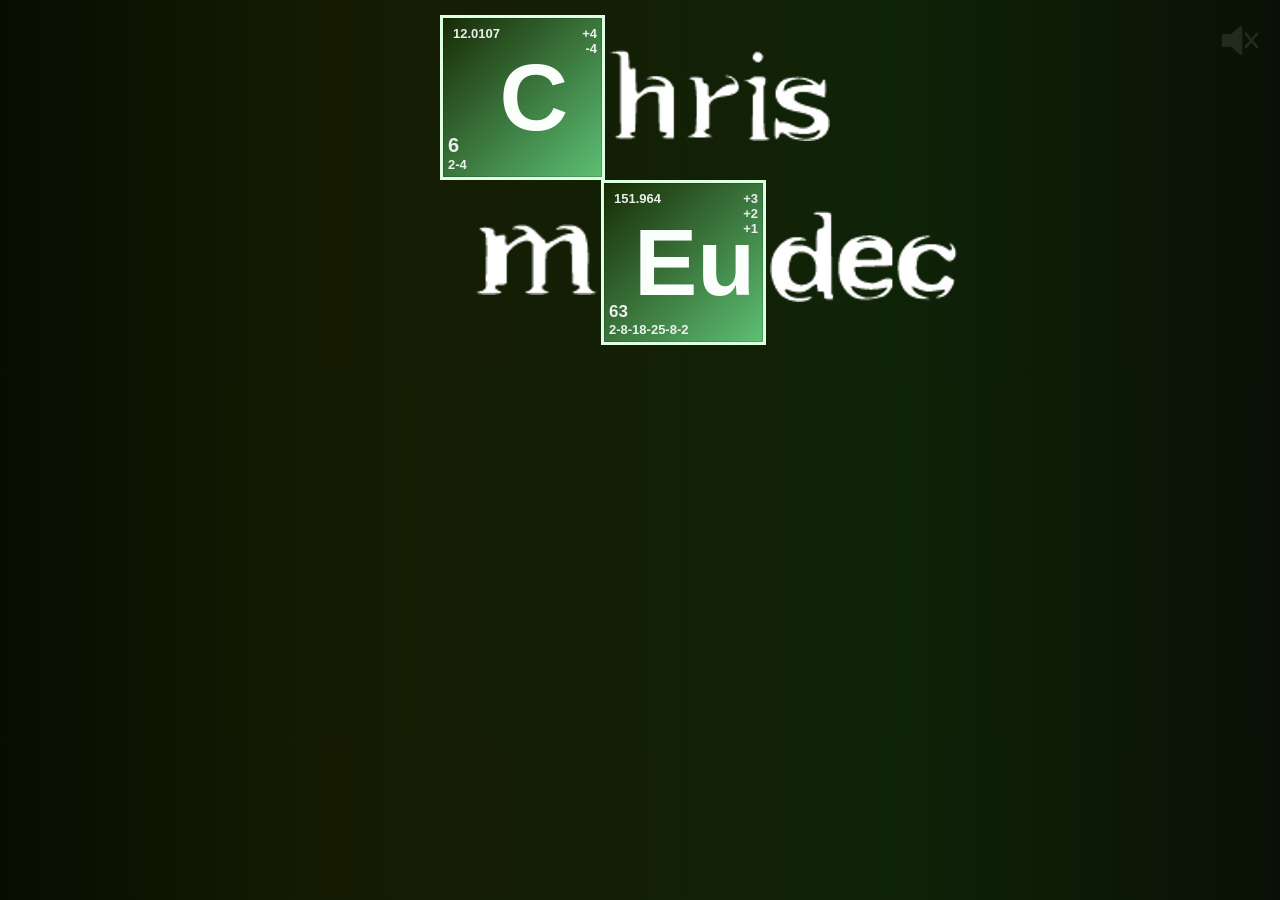
<file: breakingbad/index.html>
<!DOCTYPE html>
<html>

<head>

  <meta charset="UTF-8">

  <title>Breaking Bad - CodePen</title>

  <!--
Copyright (c) 2013 by Tim Pietrusky (http://codepen.io/TimPietrusky/pen/Bsegb)

Permission is hereby granted, free of charge, to any person obtaining a copy of this software and associated documentation files (the "Software"), to deal in the Software without restriction, including without limitation the rights to use, copy, modify, merge, publish, distribute, sublicense, and/or sell copies of the Software, and to permit persons to whom the Software is furnished to do so, subject to the following conditions:

The above copyright notice and this permission notice shall be included in all copies or substantial portions of the Software.

THE SOFTWARE IS PROVIDED "AS IS", WITHOUT WARRANTY OF ANY KIND, EXPRESS OR IMPLIED, INCLUDING BUT NOT LIMITED TO THE WARRANTIES OF MERCHANTABILITY, FITNESS FOR A PARTICULAR PURPOSE AND NONINFRINGEMENT. IN NO EVENT SHALL THE AUTHORS OR COPYRIGHT HOLDERS BE LIABLE FOR ANY CLAIM, DAMAGES OR OTHER LIABILITY, WHETHER IN AN ACTION OF CONTRACT, TORT OR OTHERWISE, ARISING FROM, OUT OF OR IN CONNECTION WITH THE SOFTWARE OR THE USE OR OTHER DEALINGS IN THE SOFTWARE.
-->

	  <link rel="stylesheet" href="css/bbstyle.css" media="screen" type="text/css" />

  <script src="js/bbprefixfree.min.js"></script>

</head>

<body>

  <!--
  Breaking Bad

  A tribute to the best fucking series in the world. 

  Just some CSS and SVG. I created the SVG from the original Logo with
  Photoshop (path) and Illustrator (SVG).

  The original Logo is © by American Movie Classics Company LLC.

  2012 by Tim Pietrusky
  timpietrusky.com
-->

<section id="breakingbad">
  <span class="chemical-element">
    &nbsp;C
    <div class="desc" role="top-left">12.0107</div>
    <div class="desc" role="top-right">
      +4
	  -4
    </div>
    <div class="desc big" role="bottom-left-1">6</div>
    <div class="desc" role="bottom-left-2">2-4</div>
  </span>

  <span class="title-1">
<svg 
     version="1.1" 
     xmlns="http://www.w3.org/2000/svg" 
     xmlns:xlink="http://www.w3.org/1999/xlink" 
     width="221px" height="91px" 
     viewBox="0 0 221 91" preserveAspectRatio="none"> 
   <g> 
<image width="221" height="91" xlink:href="data:image/png;base64, 
iVBORw0KGgoAAAANSUhEUgAAAN0AAABbCAYAAAD3LYDfAAAAAXNSR0IArs4c6QAAAAlwSFlzAAAL
EwAACxMBAJqcGAAAAAd0SU1FB90GDhIhOcHTzTcAACAASURBVHja7X1ZjF3Xld1atyYWyRKnKo4S
KZGiBlLzaFmzJ8mW5KE73XCCtJMAQXcanXwH+QgC5CNAvgPkJ0EaSHc7gLs7bsu2JA9yWrItayY1
WBQHiaQ4k8UiWUWyyBrOysdZlzq8dd9UfK9YLL4DFIqsevXevefuvc/ea++9NlFhSeoAsBjAYkl9
JClpkmT+kkzSMMmDJM/lPwwhXPQ+WZahvebWCiGAJBJZqGtJAoCG/26urc4QQg/JDgA9AFYCWCkp
A9AraTXJawB0K+7YhDeOXuclnZD0GYA9AA6THM03ON/k9prbS9ICy04fgG4AkwBOAjiQGmRJV73C
AUAngGsAzAOwBMCTkp4E0OtT7hb/ftwbqYLV6oz/1G8B/JDkTwF82t7gq0LR0n9vIPmUpBstL+cB
fAjgBUm7c0NMsm2IrTSjiVJtJXkGQKet17UA1gPYSPJGAF2pMiUb+BAAAvg4V7q2Wzl3V/5sJc0D
sBbA1wD8AcmVlp1JkjcB2CDpJUm/JHmmbYTrs2Zdku6R9B9CCL8JcUmS/D34SyGECUl/2t61q0o+
1oQQ/jSE8MsQgopfUSzCX0raLKmnvWOfn3QVF8lxSR8COEFy1LHeJgCLSlyFTNKyEEI/ySGSob29
c371k3wMwK1Ft9HyQZJ3SHqW5I/sCbU9hTJfPd1AkmMkdwN43e7niSRmyxdIjgOYZ+Cls721V8Va
BOBOAKtTEXKcn4ch/SQ3AVjW3q4qSldhnSV5AMCZIkiSQMGhCLi015xevQCutTyIpAonHQCcl3Ta
uEF7lSldlmWVUMcJAKOSJir497D72WFQpb3m/joNYCeA4GeefuVyMUxyB4Ch9nZVULpqr5XUkbuT
FVaPrV8burw61gEAfwfgzaKHlHhD+yW9DuBwe7vqAFJKgJVqv6OkpZJWkPwMwLn29s75dVTSCwAm
SJ6TdAuA5Ta6pyW9TvKnknbZxWyvJgMeJLkYQD+ArvbWzt2VlIGdBfBhCOEcgDMAniB5B4Dlkt4H
8D8lvZZl2fH87/IQpq10TVo5otkWy6trkdwH4EWSWxArm+YZ5d4B4Hi93lJb6abhdkYPU6G9sXMc
CPi8IiV/7ucBfOavaidje/OaedL5AeSwcTtlcJWsemsp2zWXLXIvSWYOolVp4yW16zLnjlvZ0MnY
Xt6PJsZyQEwZzHcvXnu1V3u12L0kyesl3Q7g3RBCILnaijgG4DOSw20fv73aStckN8PVKNeTfEDS
NgDXS7qJZJ+k0yRfAvBB291or7bSNTeYXiBpE8l/g1hzdw2AhSRPATgl6SBix0K7A6G92kp3iSed
ANBlYkslLU1OwPxlNwBYTHLE7mZ7tddVuZrm5+VgSrGz3P8OJCcQC2Pb2HF7tZWuOYfdhQT5he/J
vyedNG8rXAuWpCksbNN5TXtdYSdde11epavXE2mvORLTtUKAmikgrSi0vdTrbGahQFKW1YVIg7cI
kQpvkOTx4r1Pdz+atY+t5L+81HRUCKHl6HrnbFK21Brnm4fYFJtXujD5fuFPS74CgCApZFl2YRPz
Db0Uq1/hOpl4DWVvnJbGSTGp2YqH3GUQay0iaLXPhECnEVutJgFMFtnc6tmLsj2TxOT5VHuTi57J
dO+9HqVPn3VJ8X3aYJs/E/peLpKVVnoLs0rp0huyciyQtJnkzZKWkcwpAXsljTv1cE7SEGIq4iSA
QwD2IZLfHkSTaQJKCHjmSVpmIV/oE6bDipX5+5CkIZITks5mWTac/H1TDT3JMUljJHsBPGLC4JsA
bJf0vwFss/I1JERlLqyZv+8HcB0iE3hWkg6aRKT42APgU5L7EVkIpgMcNPLaTFK//0a+tiWIrWfD
kk54v/LXH0eNHtBm1Y/OGqUrVK53SlosaQ3J2wBsBrACwEZJ95DsTIXGrGVHJR1zA+0uRBqBT0II
e0gekTScfwbJabshRTfNCrfZvKCrETvnO0hOAsgMHh0DcNSnzNEQwlaSRxGbP5u5jRNuFh0EMN8C
tkzSjSQXWOh7QwifkryQL01PvEr7kjyfDMBCSUvcO/dlSTcBWOra28nkFIQVbBiRD/VdSS8D2NuI
m1r0LpKfdyJWPHX7+zzEXs5uSdcBWOGTdQyRauQaAMtIHgFwxK/rIdklaUTSEUQe2DF/HwUwatKt
i663GB7UMmDpHs9G1q5uScsB3A7gdscpx32KDdki9Vm4b/fruwCsQaT23iDpQQvUIMk3Jf2C5PPe
xKZYLgvfAgAbADwG4FEAt/rhB5+wwcI3boXoJbkTwF9JesXcIc2EFCdciHDGp/y7JJ+3YfgCyecA
PEryNQA/hltxGnSblgB4EMCzku4DcB3JhZLoe8159/PSQEmaBPA4yS9KOhtCGCF5spEiibLrk7Tc
xm6tn/vN/vcKy0inFeYYyU8Qe/vOSOoFMABgtQlyl5C8zqwHByX9nuR2f39P0mclCj8tMGvGTrqy
HF4N/3/cdZoHJY2SPC1pgmSvpHdIzrPSbQCwDkAfyX4AqxCp3vr8oFZJWmwr3x1CeJPkJyQnUgs1
XUDDruMpU4fP9wPdYAOwuCg0/qwekuskLWo2UOS9nfTXef96EMBuSed9XbcB+AqAoRDCWZLH81RO
GmPZqCzy12J/9UtaS/I2ko9LWl9LUQrCeDPJfjNDs957KxH4tQDusJKtB7BG0g0kN9qwnfapdcSn
7DFJ+0kOSjpF8qRZqM8BOIVIBT/i5yfLzWqSdwO4X9KeEMJ+e1GHSJ4qykvhFFwC4F6fmL8HcMp5
6pl1Lxvouxq36zUI4M3cJ/f3C6xI/j4pqQ/AjQDuA/AkgPtdeJ0/+OsAPCfpXpI/kPQ//AAmL+W0
s9tyGsAHJD9CJG5aBeAbAL5hEta+/P0Tg3PGl9801rR6TimSH0j6L5L+guS/BPBNx54voJypq8vC
fYvd5wcl3Umyz3LT4efCsmsoI581oDOW7/00Qawlkr4K4M8A3Chpod34Dn/OHkk/J/mKpK2SDqeU
7nm/p7+nAFCHT+zbJT0G4DkAX/J9jpDcLeklAD+V9K7HD1Q6XG4n+V+t7P+Z5AdW6plRukT4O+yD
sw6oV4nFrrVOmI/jhC36myTvIvlFxNIzAFhgN+Q5Ax/fB/DudAL0kpMxJC7iHj+YHkkPWEBzo0E/
lF5b6LezLJtsBjRfLxpJckTSOwDu8jX0ANgl6Y3EsF0AQEgeQyzvOyVp3PHSo0W58enACoZAdj1z
9LAjV5BG0gqS+iTdZqP2hGP9Xr9uTNLHJN+yS/0BgF0kDzRYkHFW0hafePsl3ULyBmMKt/l5Xg/g
PUnvAniL5FB6zyGEm0g+hMh6nZXp2EyddPSxv9CWoypA0WicYbqAXRagXwO4wzHUUruema/hDpIb
AByyv36+hHqgoVOlCDyQ/DSE8Lpjq4H8IEjua75dvNslvWxXp9uAQ2jE1S0agPTaEsg8T2dM+G8O
k3zLgrEewEsGNo7EP7twPxOOCw/6/T4A8Inf40mSk0lKhwlzQJErh4mrGQx6TdRShgKZ8TxJt5L8
lqR/63Ah/5yzkt5zF8vfOHa7FK9hCJHN/HVJHZaZ7wD455LWk1zvGP43ADpCCG97jMCEpPmSvijp
MYdAo4U0xcwoXbJ5/faTdxcBjSZ/3hlb878keRjAdwGsS9y8BSS/6hPyeZKDLUgjnDB6usooIhPX
o4vkakn/FMCdIYSPPS/idyR3Z1nWFFzaKZc+g0vLJM036rvcz6LDp/7tAHYaoBqrsq+HAfyjUdgX
JN0D4F6nIyrFcEjdawDjkvZnWXa0wf1dQfKPJH3L4NUF9mhE8qP/JelnJA82WZYmAWzx/MWXAfwR
gGckDQD4MoD1JF8E8ANJQ1bKp+ye0qjoahur4Zl2L4nY4rOoxDUpBTIKlq7Drk0eS1xAyUqSn2OS
AoDt7nh4muS6Aphxny3uNseO086XVYCMx50vPG7AJ0fx4FNnAcmbDLUPAnjV8emYT6KJWgpeQm2f
2V2cb9BjAJHyfDXJle5r7AYwT9JSkj1+j02Sfm/rPuU5JCffZH7yhRC22LMYNEBzvV0vVphBJw+g
2eY8HYrATRUofpWkByV92UBJquB77Nn8IsuyfVXClk7LTlfhK0+OdyXyVQT1JpwL3uf87ymjo0v9
tdCx6kljCQ/4Z5DUaYBv4Yy7l3YlQhk8Xkd+IwMwIGmA5DILVEdR6ZKHcc7uJm1lekoC3WWS7gJw
n3v8DlQT9GmcdnIMNF7suChYfjiX9iiAc3aDX0CcYloTDS78bBHiHMG7ADwu6X6SPXbzuhxL0fvS
abc7ALjRcUtHgyf5y5K2AvihXa9/UfYevmfZsPy9c5a1Ys/0sx8j+T1J64p7SPJ3kv42L3Wr8F7d
NkADTkWtBHCtUdRJG5/lJFfkHkAqpwnDHY1KpgYLjvH+nd+r2wn4/Bo7nDvsvCzupYNt1SE88+wC
LbNyrE4syyKnAzpUkIT0lLH1nSS5zBt14eEn45tXAHjMCfWf2FpdkjuXrDEPWxlE7KBHEeXLTz4/
zAGffNssJI0kiPs9CfVuSbcC2AjgPpIDZchsAXTJAKwluQYVit+LJXR+j2A0bsTFB/2S1vkallZQ
2O0k307drDKlKyjccqPSX3B+MFW4SUm7SL5j0tv8b3ptyPolrZC0xkq3hORS/26F/z/pMrmlAJaW
gDfVjGX+/HoArCkYAySxfFbc21mVHPcGbADwiBOwdzhpuajwOlax/krcSCJWt5TKE4DH7S786lKV
rrBGAex0auLeahbd1zZhY7Ow2olTonALADxG8lkAXyO5ximXjgoTc0tzaJIWTZckOMsyhBDecPzy
5wAeSd8q+fcJxHkGY3XKwoDTPJutFMX3O0PyWEHh5rv65j7HVfc6Ab7QIBWTOlnq8+w9cXEd5pT9
LusVLfNgiu51GSXljMR01vwpY7QKVu1aw8EPAFjvZOeqfIJnhQc55SQoE6rkhGXy2g6ji2tbsA/1
pDyKEHtHGYtaIfF9IcaVdC+AJyQ9BOCu3Nri8xHV+vytWVHhSAZJJ1GjubhaCZTduz35KVYmnAmS
Wu/qJ3m7pFUlxuYMyR2S9idx332S7neaaJVR6uu8VxVd5RKlUaXrLMggqxnEavPVZ8q9zE+c7uLF
elNWSnqE5J8BuKfghl2kUJWSsKm7VrIRLIkxc5h7AVrQV5g37daTikjg9FCH+73ASevvSPoTC1iW
uPAog6kTvxpJWu28XbSddeZEqxm9CStwqYF0Jc58n+T1fFa/83JLi4ph5d7vvNhyAE8a1n9OUk+J
m6cCgjzl+lJZqXR6Je+FagakltMwYyedfesbUgGX1OkE5HcBPAvgprJjOr3pSr+fLuhRktdtintJ
8lMABy+lW754nQYBHgbwHbOurcz3s1apXQVPIXM+6q28qHf6tpVZ7vZXoOxotMZzpQ3wiqIBttwO
AHiG5COSHgRwu4EjVBnbNWWfyq6p+B71/E0F7w6XJU+XCPZqxJKiayUNIta73QzgCQD/xBUSuSUZ
QSyXGjVkO5knjvE5/t5J8hrnonrduoHUN68mIcmmtoLDYNwAzclL6cEqgDP9RvK+TfLbkuYlwjHF
lUwRozQOTn5/DsBWo4ofooF2m5JOhIV2bxdWih0TFLPetYjk9Tn6XDCw8xDrLZcA6PbrOhP5KXo4
+fMec1XOWacBJkqKrvM2oLxbodMue4+T8p0VUjYXlcQlLv4U1H4m3cvliOU0jyC2wKyxS/ll55JS
YfiNpLcBbHNSdtjtGRO5q2p07kskv4Q493r+NKxpy27bblTWQKF3NaPVZUv+FwAeMvxftW60bDx1
8u9xAD8A8H8R61sPo0HCqMJ7rnRt5spm3K9Xh3OcZdc/H7GdJwdCOivFUQVXch+AVzxdaKekowDO
4uIazEm/9xqDMAP20tY7ZlxeFvJUuN9JSeeK6agZq720dVpL8ikAQ5L6DQCs8usOkNznwtzf+fvu
SjkYW+5TkoZt7e6wMs4GIpALSlfLuCeuU3CuZ6Jwn70AHpb0bcQKkM6ymLVE2NPT/ARie1TOP7oX
wD8AeDXLspPVYshqJ7DDgwEAD0l6BMDKJhq9zDlalLjoZaBT8WRPZe8YgDcAvCVpC8ltkvZmWTZe
RW63+6BYQnK5PbTtJG9J+FwXO2WzMKmtTZ/NeaeNTl+WlIE3bqmkr5HMk43d3pg9JF+V9FcA8rzL
OElVaelXlmXvhBAOOa3Q7/KqrlmgdxdNL2qghvQi/99NstcD+FcAvoNYTVJ6ihWtbfK6MRfnvgvg
I0kfOd4cljRW6VSoc60g+XUA33SBd0cTp/OoliEvAUEqIbQfSfpPiMXQXXm4UuPzxxArcA4hdttn
JP8OMV+4EbF3cjOAB0neWwbSADjr0rThmXYvleTVUi6RvOr9dSvcayTfzucd1Iolkg0/IemE22w0
SxivJkwhMVyP22aLvhaxkv2WEEKPUxmbAHxB0hPuTigq1lFEmophxM7oEbviZz2O+CzJQSvZfgCH
SR52H9mUtMQ0egpXAfgWYvK6IwVKm+Bx5MXRXSXoc80UTOIqDiHWlu7x341Xi08LIEgoUcQz9q4O
OBZ+E7G1bKXTHKvcc7gKsdtkSlHITJx0LML5eZAp6Q2S/0fSz7MsO1ALLq8gFPPsO4/PFqXzJp8K
IZysw22TregiAPdIepzkJlvSJxG745EASnBt6WcAdpDcK+kwYunYUZKHbIROkTxUrXetCaxcyxB5
WBYX3bsmrHNWmBXTidX9+klJB3xasUy2qtX8VlJMG7lhxGLrV/M5HgA2S9oM4G7H3kfLAKoZ6xwv
QK9Dkn4I4GcAXrPVuGTAplKp1GVUvrEESKx57Rbi77qMbZFrIvOT82MAb9lqH3ScchLAaZ9cYxbU
s/7c8VrNos1wBXPQrgV7P4jYdd2dl/JNU+5CsZVoOvddA7QKLogeJrkNwP9DLDc7SXI7Cl01MwGk
KIHoZfqF1yT9gOQbDu6r9obVI98VfOqZDeSmnhyhjnthktTuAbApuZdJG6TtJN+R9GtJ72dZtr8R
eL+Sl9AE6r/cBWzFrPlDAN7IOUwsHyr2J9YwZDQr2vw0rMlpGOvtXSx7TYm8jttQDCJ2YFR8/YzW
XjqG+76kH7uR8lQzre5sXPVa/wpVElsA/K3bV3aRHEUNmrhqgMIVtj6T9Api/eSm6ZaGIhbO96PJ
VUfTcXfTi2q5riX+1V6SL5P8tdtDcoQOtYg+a8SMF1C/y+laVsrXNJA2yH80an6P5yW9QPJ3Lu49
naYU6plPQPKKnAco6biBip0GhfI0EZW0i9RQCiJ2ptxK8jlJmw33T9mXXA7r1uYsa0jWUvnOZkIQ
DXAckfSRaRJGWuHWXcmr8AC3AfhvJL9P8sNKD3cuzyewUB8k+b779k43es+SMhfM3w3g37sL4o5c
8epARFuyZqqJNYe396YpgSYJTSA5bLhcV6gg5jHpBMljLg54NeX7KCOBnYsTbdMY1Aj3a0Z2lzsJ
ndbLViv5Ez4HU3tNjfiUmcK3mCJjF4B9JEcroZat2OeZqkiRA8xDuLgrtxkfMWnK8iEkNNlXWtzn
7yOIlROvITIiN3XQyJVywhUM9oeSJtzCdK1LvrKEBqQ0VeH/K3ldhphPuxHAFwG8jYgyvhlC2OHD
IO+ACLXc8ksZVDJjJx1iXmMITZ4tYCU+KelkWWvJleJa+rpHAPwasXIizHUXshFQBcB/N/vy9xCp
Jmp6S2XdAf75agAPk9wI4BlENrRdLvPaDmB3LTm9FIBqptBLIdahnUXzq/plVG/USeMr9qRDrHz/
FJHZmiR1tZxw1U4S0+z9EjEXuQ7AvZKuIbkgrXlMii4iujaVCDc/FTtN5bACsZD8DGKhwRZJ7yEO
WzmCyCpw1rI7BuB8nvusBphd9n66FElK2m+afligpG/pCgRSaIHoxFW+yppNXaz8HwF8FbEW9W7E
iqS6e91KevPyovJbEAvyv2YDPmoa9TcBbEdkAtvpMOmSQL2ZJCZCvYnNaSo254CAEbEkjG2lmzrD
zu731hDCmEeC7QBwEyLtxgBiFQ/rAeryRLvlJnMSvdhKtNEAzm0ur9sXQjhg/OA4YlXQiRyNr8Jq
cFncy/Zqr0tSvtTtBPARYrHAasQa1UcQWZcfQmz7ueCa1luCVyH+6wFwj2kNg8GYc4j0/e8D+C0i
xfouxNYp1XPytZWuvWa90qXxXRLjjiHOjhixy/chgF94iEu/G2pXA7gWsSm1WHDPguKl+fb8d2lP
X24AuhErZBYjEh89nqfDJO0EsDUn1K0E9sxkPx3bSFx7TWdVY4F2k/NxAG/5FFxj1up86Mc9iJNi
55niA4h50SzHGXKXvozjMiUjSkKALrOGr0su6xAi38zfS/otYhvVudRw5PcyYwNEkIwzaq/2apVy
SjqESAy1C5H/ZYl5U69x3LcSsZtjAHGg5dqcV7UIslSivKjAh7kCkTRqI2I3yF97gtTp4t/MZMrg
HGKLQ2iLx5W5yoCBy1GCV6lz3t8DYj54CDHflsaCK61oK8yVuQGRVn6DFS8zY3MvgAXpyZiSQBXc
UyWu6HJEiocbJI2Q7A4hvEfyaJ5qCCHM6Hy6QfOgnG+L75WrdLMxPKhH8X0KHkPMvW03bUMPYolY
n5XlOkk3InbsPwg30BbvvRY9n5m3v+fhkC8CeNEx58ycdAn12hnf8ORcFcpW1erN1tgKdbCSzeSp
V+t5+LQZRcmoNhMdrQKwzTwy2xAp/pebfXyNi6cTPGbKjIq032+xpIcNvAxJ2ktyZEZiuuSBTLjR
b067l43Qa8+B1Y0ruCChIKeT7sg/7ImuwWRXd5rB7lkPSemp9jwL3kA3IpPbHpI7Pbzy1EzOHBdm
D3HQTKFs85JqpLnkZtJVHEtzSL0ZxrlACnTJnkS11xVjQb+2SAx7RNJbiMxpn5j57GFEouSOkutk
gVQ3f8EXHeONANhyOSpS5vyycMzPGY/n4L13eA7bYjSJi6ikmiMf4jhuL6mpbnstWvT8NW62fl3S
m2aGXkLytuIkqSmad7EhuUHStyW9ImlrOzneGkPTKWmRpIW1HvCVfNqlVR8tuMcnAHxd0s9J/uxy
AzMkg2fJL/ZosUV13LeSvVqEOKtwU2ejF5POAZgtwpTy9M+S+CkD0Gv4mXPUsIS8frHZcmAS4nsB
/Im7BnZI+qwWu1nR25juyZgOwiwAMTs8Qvq5aZymmWenb8ga3OhZXVUyi65NzhdpDoMorXqG+USe
ZSSXSHqU5LPm1myK+zjd9/Az3YtIOFv3iZlQvC+QtLSRky4gEmeG6QiSZ6hlLbD8MqnoJGYRXUOe
SG2h+3WlKFH+PZ+/V0t4elw3ucjJ6U0AngZwNITwgWfcZX6fMUT4P2e2PlOmMNPt8q4wRuuanLq/
jmLq4hSfTkndjSjduAPJiUYsSTqjuUUuqSSNAjh3KbPg2qtlbuiFEKDOWYDdiJUjfX6eCwE86mT2
fkTy2cy/O4k4UvkTADskfZyXXdUTp9Vz7cXpRJ6Ft2w6spwbnkaUbpjkYQv4dG5gGLEwtdl0DZMk
BwEM5p3js4Rafcpcsqt8DSAWHg/WkIFOz4HrSao8+hAnPG3E5/PCgVhjOez3HJR0TNIniMzQuwAc
KOu+r+Z5FPr30r/JJD0J4HsA1l/KidmI0p1B5GYfbTR+cjB8KsuyUy14mAEx4z+Uc6TMBgPv2KSz
DiOgIhA019xR38+ApOsQ6QVHauxdVyqb3osBj+UqnqDFMqy9JF9CnDGwRdJBRPo+SQq1+CordDQs
kHQ9yW/Y1W2IbbqoL40onYo32+Cmj7XyuXofZot72WU68KX1ut8JtVwr4t7L7mI28mgq+aCVxhKn
cklyjaSnSd6PyDXzEYD3SG716TfWgNx2ANhM8jFJX/dQyIYNYjq2WVJXI0qXs+s2lAxNXjtZsB5N
S3bmPVEAZkv1RxcinfeiEsS32CzJwrjccTQwivgKOukacbdVKS1VYXZ6uqmdiH1u69xLdyfiLPvV
AD7wQMxhK9+Er+lCp4CfSQ+AhZ4N+ADJp614SMG6KrMCVWgFyuXyDMkTnTO04Rcdw1cBmpczC3fV
G9Ans9NOSTqNBscRXyGKp1beVwVFWEnySZ98pz03cIsn/Z5AnHJ0zoZ7PskF+ThnkrcgFi4vqaT4
ZTJd8F7S33+GVpaBFerPOlKla0EVft4k21l8yC2aKNPIdVXznuQ4eR/iiOK3AXyWZdnEHMzvZT6F
2CKFm0K351i5C3GewaJkT1dIWm9wcNSnXobILNZLsl/SHa4+KVL4sUSpxm1QMiOrWYkbfNrx5e7O
VludNB5s4WcpDW5nw9istM2/kksE4Kxpw38k6R2SexF5FuecJ+Dq/N6ZYg+oUMqVP5N1BnWEqQUM
OZVjR3pKpe9RONFGSR5xvNaX5BHTNSFpP8kjJMcaBVLKLvIixUpivhSR21ttrHET0MsRxDkJ79hC
9UmaV4zxGkWcGrqIi8uOMkmrSS5PkcmCUBxBpFB/HsDPsiw7XOM9r2SFI2Jua43jpWkrUEkBvdLy
xJTOsOjeJdfS4a8prmAJ12aRIjFf5xFTE78DsAXA3SS/YmXuKri6OwD8AjHPWBm9LMniXwRWlCge
E9meSMCTvQBeR0xitsSokTwdQtgB4CUP4LjRKNbi/Lpd3cBmW9KyMbqSFpO81bOnWQFxO0HyQwC/
J1m6N1mWXRJn/iyK5QBgCWLSu2eaz1jOw4ZUeXICYxvUkCegC6O1ijKbGSVGtVgtBYDyUMVTXScQ
GaF/JOlHJN8PIXyX5Bcq0OFvBfATeOJwZx2oY34BBNBDsqMSEOKfnwHwpvuQtiLOwT6FhK+iBW4c
THv2DwBeJdlna7MEkRfxfgCPSZrfTOEtO/Gd07lD0gOIXBmV4O+1kr4N4LykYXPoz8mVz/82UBSm
8YyDY959AHa65G+A5L1+xvkk1D0kyFIF3AAABaRJREFUP0WcxCMn1VcYDOlJ4q4bTC5by1DAn3vY
sfchy9keAJ949sFQCGE1yTslbUSsoEnXYQAfIM6nGJmidGV5j/znTg7eBWBpjcGHYybf/HmWZb8q
vqZZqYKS4etnUD529jFJS0k+1AzktAI5T4ct+HJJd5L8CoCNCY28Enc7d4fmmyru65LOS3rN138W
kcRpTNJsnWWQ50RV7566zWlxKnNV/o6FuGmc5DaSbzj2PS/pWg+NecDjr8Yl5SOI33f8JEQKhmUw
e7NPuVslbfBnTFbAIzrh5lUr+0FEbsvdJLcbgIHJjZ5GLFW7poBj7PcBtDXLspFcbjvr3OEBc7z/
awehqBLs59Dr/HpO0BmQjmUkl+Y+fCs+X9IyRCKbx0k+LulmkgsrFTsX/n+39/SPncB9UdJWUwec
ncVx2oRHWNXcU/9+jaR7EOd/V/QUErQ7tTZjkl4G8GPD7qMk50t6SdImAH+IyPC8GcA8k2B9TPJt
xFxcp6RugziZXzOvGsBnrZ/E58ND8q/RvNDDebzvkPxzUzmke3EUwK8l/TXJd9O96KyAOHYbZr0W
wPWIwxWesTDVcq8WArhN0rDBjN2INZdHSTZNiCqdAC4h6vOpswnA0z59FlS47q7puLP+nOXO6dyA
OEnmXkm3kFxYgohN+XdC3b3c1zdp1+g0Yrf0EZSQ6Fzm2Cw/6VaRXFUHXYMScG3ASep3qzzDMbN2
nU68g2FJuYuWv+4MgGOSDnjfBkk+4tTA/XYjl5P82L14R5tlcCUtlZTTuT+DpBZT0jmSn5hw9peI
A0iOV1S6/OeGdm+W9IckH0ekJOtJg9EKU1Vyl/UuxCqAr5D8rbt/fzNDlnueY6lvkXxa0q25ElTY
9OnmFfoQh9DfJukGG6lznp66yshl1dlpXkcAfOqHNYRYCbHGNAGnZ4vSFVYvyXsk3VGP0UpOfEra
JGkHyR0VXn7We3gk+dk+AAfKlFTS2SzLfiLpXUmvk/wmyWckPWxl/TmAf5T0tj/3xCUq3EoAT5J8
StJTJFcWnvM2A3p/49M21BwgYrM0CuCYGYx6SO7x6NnOAkxb3FzZNeixwHzmMbNHfEzPxJqQdMoP
7g3nvvrcy5ThYpq0Pluic9P4nHMAPvVe7cTnBQC9DqavcTtKqCCIeU9YTgs+affljJXv6GxSuLw2
VNJGSY8C+GOSDyDyRlY0LoUpOv0A/hmAm0MIb5P8PeLE2cGcgtzu4EkjfR87hnqR5L40ns9PyqQj
4KCk3zh99AnJu228FgP4ir9OhBAOGgw5bJDklL/yJHnws5yXP0cA/QBWSlpjbONmn3R5i88uxKEi
uwwebgGwI8uy0tJHVsoLhRC6EOvXFtknXpnknaohUEQkrjnuizhhQRqeCaJZt2D0klzmeO4al/Es
MaIZkjxOj3OIv0obIBsBcFq9ZlPKwEbrm5L+wEK8yoKqOpU28zMY8qy5X0r6BcmdeR7Xz68PwJcB
PIk4GedXJIcM1dfcH4Mg90j6gqet3ub/9zlV8xEi+eshAIckHTSyOIk4TrvTTbT9HkJyg0OrmxGr
WWT3n4gTXF8l+Yqkt0juMZJ6QZ+K+VZW8tstmL2JBZ+XIECqoXT0yTaCz4tKJ2aiydTXndntyVtE
cjbfrHDtmS3c8Xr5N2aaH2Y28dH4pLvJMf46kqsQC7u76kwFCMCYXbwDiBNPPyY5mBtkK1EnIuNy
P+IMuCN5W07Z/pQh4sYWBoyYLvF7LXbaaByxKTuX5xGnmVY5FhTJbmMS8xF7/CCpwwDScXsih0ke
svIethyNFQ+xqkrX6ofcSgbkS73uKz0JPYMGYL5pw3tdgHCTc14TtU5Jw/qDPm1GLLxDAM5lWRYu
RX7qff4hhJWI/CvLEbsRFjskWWv0s9v3oqRb4KRTBsesbAcRK6A+zU+1egxBvv4/p+LCNxCHbXkA
AAAASUVORK5CYII=
"/> 
   </g> 
</svg>

    </span>

    <br>
	&nbsp;&nbsp;&nbsp;&nbsp;&nbsp;&nbsp;&nbsp;&nbsp;
<svg 
     version="1.1" 
     xmlns="http://www.w3.org/2000/svg" 
     xmlns:xlink="http://www.w3.org/1999/xlink" 
     width="121px" height="71px" 
     viewBox="0 0 121 71" preserveAspectRatio="none"> 
   <g> 
<image width="121" height="71" xlink:href="data:image/png;base64, 
iVBORw0KGgoAAAANSUhEUgAAAHkAAABHCAYAAAAjiuiUAAAAAXNSR0IArs4c6QAAAAlwSFlzAAAL
EwAACxMBAJqcGAAAAAd0SU1FB90GDhIiDLxNWtcAABNHSURBVHja7V35b1zXdf6+NyOuEilSEilq
tyRbtrzKa6LYjuOktdu0NQIUafND/6+iKAo0AboESIEuSeG4iRMvspXYkgN5keVFsiPJ1kpKoiRu
c7/+8L4nXz69mXmcGZKyzQsMRIpv3jvvnu075957DiUBAEiiEyOEAABIkqTU9ZIgqe71klYB6Acw
AmBAkkiG9E8CgAqACZInSNaaPavd9wwhgGTT+0haD2CDpF4AFZICEEy0ABBAjeQMgEsAPvc1HZvb
bFRLMKELQCA5h0Ua8YRJqgDoAbAWwDCAIQCDkoYA9Hoi5MkigITkFQBbJV0EMAlgwowPeSYv1pDU
D2A9gAEL43oAa0l2S0rMWAEQSUmimT4L4CrJiRDCBMkJAONF9Lc6qo1eXlIiaRTAnKRxklMLYVhZ
Tc6NXknbSO6X9C0A9wLYzHRmarEm+1kEMAvgKoATkg4BOEjydU/WUo3dkr4H4BGSdwIYJtklKYm0
OAComdmIGE/PwwlJr5B8RdLrFtZ5c9uKoFYzpvjLwwC2ARgE0CNpA8n1AOYAXJJ0zZN5BcBl/3sF
wKSk6SRJFszk2PRYi0cA7DYd60j2SeoB0AegKxaMzPxGZni76R0BMCbpHQAfAbhIMiRJgnbdU0av
zfYqABsB3A5gH8kHAdwuaSPJqs1xDUACYA3J/pj+PA2SttqKrSO5Q9IRAMdMfy3m1ULoZ87eP0Ly
R5IeJblNUp8JzSSxQnJa0kcA3gZwlOQxSUdJnm7mE0uavAf9WQ0gsSb0S9oZMX6dTXhewmskZyRN
kxwH8CKAn0o6lCTJuXb8WgGtlDQI4FkAPyI5DOCKpOuZyyA5KWmWZK+kHQB2kbxN0nCRdnqep+yK
ZgD8H8l/AvAmybOtYotqLKEhhOuSzpOclTQWm/Mc2FhvjbkDwPt+iTlJFwwkWgVsNUkTAI4DCACu
A5g2+NpEcqN93lpJGwCMWeJHSPYZhPX6s9aCOWetfhPAcZKTnWK2ccoFSUclVQGcJTkhadxg6pqt
YA/JMQCbJY2S3ChpBMAmW5/VmeCQ7PW9+wA8IekSydUhhJdIniUpkqUB4DxN9kP6TMh3Sf6tpPs9
WXmJyyavC8A5kj8G8B8A3jVwaBm1WrCqkc/KRsVmDwBWmZH3SvprAI+T3GVhyOODKQBvSXoBwM+T
JDlYBtWXxBL0HHT75xB9FPvciP5gId0D4EmSPwSwN49RIubNAPhvAP8o6XCSJGcWgvJvQtckr0n6
BMABm+ZPAeyzrxhILyFMbJcZv8FSOUyyqwMhyZw/zca4pKsWuM8l/QmAPSTX2Ldno0fSfb7/TAhh
muQxktdaYXZ2ve8nANP+LGRcA3A6hHAVwAbfZ6fDLRh9x0L0DUcQ3ZKeJzm1EOGsFrzEDMm3ARyX
9B6AswCeArAv1vyMKUbcXZLWWMNaDp9aEI5LAF4IIZw0c/sMgio5QNkn6RGSibXuPwG80WpY1amc
Asn3AbxqfDHqELHI524G8HdWwiOSPlkI/qlmvinzT5aQYBBx2DHeekkPIMpAOKTJVHsDyc02SXmT
1uuJrUTm55qkWjNz0wgJZ5LseHO9ccKA4+Zsom6EWZIqku7yK0z7Pd5bqEbnaWnk251jGAEw6shl
LYB1RtDXAawxrrmNZHeEf1gw1xWS9wL4NoCXHDWUihaqTV5oXNJLkh52bFrJS77R7yZr0DoAn2bh
UGbGAQyS7HGMe1HSpxaiuZK+rxEafwjA92xpNnsyUEcj1pB8xMi422byUCeTORFtq03PPQDuJbnb
Jnm3hTJkSREzlXl6c9YIknaQ/L6kCzGTm1mWai5OvUmaHZJcccJhVabBERirGL0+TPK5EMIu+8Fh
o8ch/95lIXkXwC9JHgNw0VajVOrQCHbU5mubpF0A7gJwp5+VxxiMAZx/T/wdAJgOIVRIvpNpdN7v
FtAwb45y89cP4DZr524AO0hulrTRGbDM2mRKkGeqcoCYuVBrk4X6ZUmrSM6W8c3VIoksQniSLjsh
kT1QEQgbBHCPzfJ3HOMOAxgD0J3L1BwGcMrh1kTG5Hjy8oQ789bnJMM9ftH9JO+StN5JiZh25aSc
EVCizeTDntRupxbfyqH8QoHL/s3/v6QhSTtJPuk52CdpSxyZRPOgnBAWRjvxFPj6igVni5XnbMu5
6wITOQ7gYwODwaIUm5H1DseDXfbFlQKhGbAZH4xfqkFqddia+iDJuyVtdppzm81efgKzePOGW6uT
KUoA7DXmmHZW7e0sjs6Erh5tzp4lIYSdJB+QdBfJO5ze3E5yrMgKtALaCugfArDJ0cXVlphcYAIu
kzxpMzmYgYNMoyMA1J+l7vJaFZn5WYdfXTGT42eGELJJ7ANwv6TvkPwzg79qTnDiFansOfS959GY
M9+0j37Q2KAHAEMIbwG4XsSMSMtpazUG4AkA3yf5MICtOe0LseswFojpumGiY8DVKJ/h6wYtSGed
Zm5vFeqLeyteFCgNjgpcwLSkcUlX6i2tkUwkPSrpiUyDAeyMc+3RPa8AuORMW5cR7JpcmJe3Osgl
WfZak0dJvgrgeQCfFQl/CGEdyXsscPsA7JG0zZggvv8lSedIzkX37msnFMveQ9I6kjsAfADgdKeY
nNgfME9cA+mLpT5mds3SN5XLaGW+t1fSdgB/DuAHRqU9vqTmFbGaHz0u6QMAn/t+PQZmY5LGnPOu
xBqdIdlchDIoaR+A7U5OvJcx2eY88erYWgB3S3qK5FMAHotorwGYInndDP6Y5ClJM7ZwOyVtsaXr
Mbqv8AvQUCoR4/cYtiYPdmQ9eRHWjquS+h0X1nIvMQbgaQDPkrzfixI90SUTTp0ek3QCwEkvtl+x
aaQncDvJfQC+aYBVtG5dtEAwLOl2ABttVuWwcC+A+0g+BOA258235rDGMZIvSjoK4KRB5ZTdSdUb
H4YMSPeS/AtJOxbip6PrBh22ruk0kzN/0vK6sb/TS3KTwVcPgOtGzltI3g/gBwD+Kot3nTS5bG39
UNLvSB4CcATAqSRJQsGz+hxHygsY6/0z8xZIX9jxTKNGAdwH4Jyzf5sAPCbpcefIk+h9rhm0XTCD
f0byUKP8vaRuSd+wP18bp2FL7DbJEP2Q/f9AmcRRaXNtf5h0YAvNoCX5Y0nvSeqS9BDJbwLYL2mP
XUNG+BEAr/vzHsmL9sF1d044/XdI0lqSIyQfBbCjQYgSu5MBAH/jMCjYTK8jucHuJPvKVQCveBnw
D5KOOdc/0UQbp0MIR0n+zPmHZ70mvRCFGbQbGyqD3MsyecabBKbaMNPZj6udHXvIodkAgP3+3BHl
zy8B+ATAbwD8WtKBJEkuNQr54gQGyckQwlHH5WM24UV03dBof2+VpLsB3F0Q38JA6jKAN71Y8FsA
h5MkUb2ESUGsfV7SQWOB/WWZnAFVI/UNJNc0iIgWzOTzAN73ovfuNhba4YTJFgDPmNFV+8IRT4QA
/NFLg7/2xoRTXp9dUPrT6+KXrHUq61LyqcX43pI+IvmvAF7LQF+zDXhF23YM0K56o0OphZKctgbj
j17fq20mX3M4MNlqUJ9pin1tn7NnW3OaPg3gfUv5zyX9NkmSK838ThNaZqx9zbSEEanIpW9rNq2n
Sb7gVawjSZLU8gzIZ8wa5LZrAOYi7SyjyTGmCA7NBiRNNRK0anlry3jRvmVzXUeqM4B1EsD/kPwp
ol0c7WSMopCp1PeLslySJkgekPQTAL9HugOkVjZXUIeseUC2BYtIK8qgccB020yOskitAq8bmmKm
MmL4tMOiVwD8KkmSP5RZsChLd8nv1ssnnwbwhqRfkHzeSL/UgkVJ+hacHImwQjW3jHtrxMkF2jIt
6SSAX5D8iXPky0ZTbhFh3Oj5H0i+5uxaqaXGJZo/ecny1kqG5P2qpBP2cy+QfCevwS1oR8seJff7
GTP2eUkHkyS52CHr0omE0jwmNwOVy5HxYrzCQ/L3kv7eW2GWVUusxcFbmo5K+mcAL+axwXJobx1s
cuOgwS1nrj2ZE57IAyTfjdFhuzsp2xxzAD6XdAzAu0mSXC6yLu0y2TlxNkn/N5vHAaTbi842ymEk
yyiJHwL4F6/6sA2k2lETiHQp9DjJD0lOF13XCS32fdjG+jIljTi/P9gJTZYXE0KnzJSkiySPID3/
E9oJkzqJFazJF6wd03nr0iHaat6Afx7AbCv3NL3Z/vNqs5z0gkLOTmiZpfi6X/JK0erQcrkR45mr
kq4iWvTvJF0klSTJFMnTji5aFcjstKk6weQBb7cZ7pTWSJoGMB5tm11KJN0o9qy7BbgD56fywjKT
LbIshNEFS6cdYfKwpN1eR21bqk3cHEpsXVkORi+BS8hGJdqPtmijLJMrSLfjVjr5znlzuJymOrfK
dCYzpR2d7IKjvYstWAthcmb7ax1El4yfv1yJhYLJzkKok2hjafVWGglWxjxNdhaphvkVAW65EWW9
iAabIVaYXAxmsmOmlWaTt9xCGW3p1QqTv7qCOYd0105YYfJX0LVEmywmkWbpVpj81eS1JiR93iwU
XWHylxg/IK3/Nd4s1Fth8pec2WVi7OrKVH15wz2j/6aKuqLJX4OxwuRbwOrmwFTHEzAr5nqZGeya
K0WgasmZrKh8xMro3AjZ6YdoL3XHGV3aXHvHvnKOf2W0N2YlnUNa7ikslhKVZfIqlyzqWq7tOV/R
MUfyAtLtRnOLpTxlmdzvI6ADS7H++XVisqQL3u82t1jLrWV9cj+AUWvzyuigT0a6BWgai7ismSyA
ySOLiQC/rujaB/uTgkTHkjO5KqknKni2Yq87NOJjsouFdxay/ae24ou/nKM0k12aMAvg2ZrQpgmd
FWFp28bfmNMyHWfKMnmm6NDXQs1STOQKozvGbHaKyVmRlski9cS8Sklf7D/KaS3jsz9ZqaRbwy3e
qNoGSd0uyLoU9GWV6Xuyetc5hWiYy5a0RtI6pEdl2mbyhM8RX6xnOuqVicj/3Z8a0mpCugU4nAdB
M0i35YaleLyL10zZWpYuEGMBGURaOaivE3Fy1m6uVm+Soi2igeR5pMVksqOZlDTn+lpnAByT9Kui
U4NLqb55c0fyM0kHkFYcOo8me6c6MCaRNiqr+CjvNgCrXYytO6JNdQqsdiEteFddMJMLzgdX3Kml
UlCMlFFgP4W0kt0HJM87BsyOgkwhPfv0DoADAE6gwycUGhRDLzq5wFyNrknT9b9ISyK31IhkgeOK
pNeQpjUvANhjzdyBqPFIHujmaob0IKoZUjQHZetd0y3pKnXiPCBNsv/SVXKO248n9r20CbwO4BzS
mphXOw2+CmLMWT9ztkEMmlUdOizpvwC8TPJMIwHp4JjzHq2jSOuR/A5Av4u/7ib5mFsZdhW9q4uw
9sb4psjkV+MiLQ0q2PS51F9vnYfBWvyqpH9ztzeVNJttZ9EanP7vRlrxr7BLi3+uIW02dpDkAZLH
Y41YjCxU7p3nIk3O/t4t6Q4r16PwwlCB4q11y4KBvKDP6wTQTFpdiHsUaU+F4TqV726ACKSVYZcU
UDUQkDGSf4q0IGpS5JKi2F/W+psmq9Oa3CxXYKySpTzrvSPdHedp9+Koj65JFp62c7HQAUn3krwL
aWeUjJkqILjqJmF3uiHYTSUiQgg3vWArKy8hBMStjrJ3iOhJQgiDkh6QtN/NPlhHMAhgiOQW0z+P
rmxuMtqXABAyhLATabfZbUj7VRZlleja2ftIPiRprxud3DQn9Xwykda//JbbAjwWFRqtJ919JJ81
g39D8iDS4uDzTFSnKhU0mKQe17p+huTT+KKSLPMVDaIykLv8zpMhhD6Sv3cN7UWzPEXzYKB1n5uV
PCNpL9xJr973XT/8OTcE/XdJL+ejlqpb5mSV3XodYI+Q3AXgWd+gP7cNtCiD1YW0o8wY0kq4qw0M
PkTa06HWafMcxYurjBuy1sDfBfBDSbuyM9X1/KtNYr9pn3H/qq4Qwttu4nEdacVALRL9WRPRQUl3
knzcJvjJBpiAOYyxB8CIm3fOSPoYaTumWUmBkja5E+jDAB5AWn5/HdJD56OuGV3XN9VJV0455vwj
yZcA/JjkB4th2ow87wbwl5IetAXa6vrUzSa46P/Pk/zMiPd1pO3+Di+GZlsxNgJ4BMBzboC6nuRI
3srm579O5f0JV84/QPINpO2Pz1fdUKtf0mabrT1IK6rPuqjpOdzcZ6kwWW6kKneK6XUL2dE4ZbcY
1s8megPSbjebzfgzpikpMvMNBDYg7UNx3VaoD01qV7aZ1uyWNExyF8mtzgZOIF0UKo1bHEb1Wsi3
I60JelzSOC1N663Bo0i3+gzal3Xb8RN1OslkIM3I+kLWJUbSpEsynATwabsLHA1CkcQhxEakfSG2
uVh4F8nVNsUJGnTCccZpBmmpxQtm8Ljz9WeQVsqfWwT6K0j7SGyVdE9WHd/9lIfcxS2USMlWnBM4
B1dUMt1HAZzLFqu7AWwj2e3ayWvdZGvAWpHUe5hRXsX511MAzrvuxniSJKfysWyriLpMZsv0bHUB
mwGj5iFbq1qd62nTeA3ARyRPSrpM8mrc8HsxMl8OT6tWrCH3zlhlk73Z2axmFQ8oqeqtvceQ1h/r
c3WlT5Mkmfp/HzHMC0dFxXYAAAAASUVORK5CYII=
"/> 
   </g> 
</svg>	
    <span class="chemical-element">
        Eu
        <div class="desc" role="top-left">151.964</div>
        <div class="desc" role="top-right">+3 +2 +1</div>
        <div class="desc medium" role="bottom-left-1">63</div>
        <div class="desc" role="bottom-left-2">2-8-18-25-8-2</div>
    </span>

    <span class="title-2">
       <svg 
     version="1.1" 
     xmlns="http://www.w3.org/2000/svg" 
     xmlns:xlink="http://www.w3.org/1999/xlink" 
     width="187px" height="91px" 
     viewBox="0 0 187 91" preserveAspectRatio="none"> 
   <g> 
<image width="187" height="91" xlink:href="data:image/png;base64, 
iVBORw0KGgoAAAANSUhEUgAAALsAAABbCAYAAAAr1PToAAAAAXNSR0IArs4c6QAAAAlwSFlzAAAL
EwAACxMBAJqcGAAAAAd0SU1FB90GDhIiKfdJjpAAACAASURBVHja7X1pbF7Xmd7zXH6kxEX7vu+y
JdmWt3iN7SRjJ87iTCaTZSZoUaTBoNOiKIqiQH8MiqI/+rM/pkCBohuKQVEMMJkkY8eJ7CR2vMSb
bFlWvMWWrH0XtZAURVLkefrjPoc6urofv4WkTCU8AEHyW+6955z3vMvzbsQNMEIIAIAsywAAkhYC
WAxgpqQWACMAAskAQADoz5EkAZyTdDzLsqFq15wev/+DN9LDSpojaT2ATSRXS2oHkJEckTQCYPiq
yZE0wV8CcFbSEZKHARzza9PjD2hUbrDnXQPg2wA+B2AbyQ4ALSb0yN0hKR6O+LsVwGWSr0l6muQP
ARyc3v5pYp/K4wzJVwCcALBUUheA+SRXALjF6g0K3D0SfUXSAz4UL04T+/SYqurLKJcuvF4JIayT
9CchhP8TQugNISiEIEkKyZCUvyidlfTY9KpOc/YpS+y5nXkN1x6WdAhAL8lTAN6T9Gck70w5e4md
wumtnyb2KTmKiEkIYfQ1kiMAzgA4E0LYD2AlgK2SZhaJ2tJh2KjN9PgDGzck7lbG5f36CQCvAPgF
yTPVPjc9pon9hiR2SaOYOclA8neS3kCOrU/v8PS4sYm9xjgJ4CNJfSkMOT2mR+VGn0CJqnKJ5AVJ
l6sZttNjmth/X0YAMEJymqVPj997Yh/V5WsZtNNjWme/4Yi6oJfL3H16TI/fP2IvjCFJQxFLn+bq
0+OGJvYINQK5wykStKQMeUTkXZLmTqMx0+OG19mrcWtJywA8BuBbJJdPb+/0+L0gdkkEMBvAagDb
/XsZgDskbQHQOb290+OGJfZCdlEFwE0AHpX0TQBbSbannF9XdJhpxX163FjEXtDBWyV9G8B3ACyM
hB7fnzZMp8cNT+yJfj4XwL0kV0ci9/ty3ik4TfHTIxk3JBrj3NP1AFpTbj7N0afH7x2xA5hBsiPh
4CmRf+rUHkK4LpBntQyuT2vOKSTcrD02TewlawNgJBqgUw1Ln5YuU3PNxqWzR84ykbVX6jQwZwFY
BGDGpx3ZmGZNVbEt6OedBWAOgCX+qVgKtSWvtwEYBHAIeagyAVwCcA7ABf+cJdlfcp8J34tG9r54
X9fzmQtgIYB2M9ZFnudMAD0A3gVwGEDP9QjcqzS7wcXFDiGAZOZJpT/XHGLk8SuRQ1/1k8CGYxHx
HABLAcyo47OTpjpkWTa6yYX5E3k1g1kAFiQEvgzABklrbT8HE/gyADdJmuF5vCtpv9W1PkkHSB4D
cAzAgRDCUZJnfRCUrluDTKPhfY8qY+GgxTln3pNZkhaSXAlgk6QOkoOS1pBcB6Bd0iGSFyWdJdmb
0MTU4+zFRcyyDJJWANjkDV1DcpmkTpKVlCD995A52MeSPgGwP8uyA8XNqjLaJLWTbPkUjGOUhSF4
/kuQY/83S9oEYDmAhQ5d6PR69yIvBXIUwHFJ57zRswAsthd4gYliNYBWkmck9ZC8CGAAQDeADwHs
AvC6Cz9VlZITqWpUqfKwhOR6AOsA3CZpqxnSLEmLfDB3W1q9BuAIyYMA9pM8h+sUuFdpdJNTkZWI
6LnmTrdKuhXAFgCbAayJ30kPhxdtAMDHJN8luQrA/BDCCMnjkoZriOPMz55dL85ejVNK6kReim8F
gI2SbgNwB8lbLMKBPDitG8BZAAdJ7pa0D8BhkscB9Hk+iyVtBHAb8jo4LZZgS7xGaeGnAyTXS5on
6bdmHGdJDqTPWaZmNTrnIghgDj8TuZd6BYDbAWyTtIXkPZZiANBnjn6R5GlLrN8B+F2WZWdrqYNT
TWfvIvmQpC+RfEDSAi/ATOtp1yyY/79sfa3HYv4eSSsBLJD0Bsl36hFrkcg/ZYPwYQB/AuAOH/hW
kp2SOvx+L8n/K+k5c7ITfq2f5HCy2fNJniP5PoD9AH4FYB7JrZI+Z2JakqzjckmPA/gsgL1etx+Z
c06Y4VeFkbQC2Czpj0l+HnlFhwWWXjP8fL8G8GtJ7wI4AOAUyT7bJANT0kCNOmpBR+uy3nkX8lJ0
nwWwsfjgks77RHcD6DM3DwCOktxnRGWmF+iipG6Sg3WKVOk6wTBRVy2sy2oA9wD4GoDPA1idlt3z
xu4FsNsJ4IdInncpvhUA5kqabd2+04d+hnXfYc+t1a+3S8oKz9AGoI1ktF8WApgRQlhM8jXX0blK
9WiEoKrMeQaAtZK2AfgMycck3ZnAvScAHCD5IYBXJO0k+bHVr7rtv/ECBNXeqzR6siW1W1R/n+RD
AFbbVS8bXXFxzwHYJel1krssdk+amw+WnWgbbCPXw1gZJ+HPNVf7twCW20BL53NJ0hEAfw/gJQDL
SD5gPXYuyUU23FYD6CBZSdRCIPcCx/8zAC0ks3Qv4jr7tRYbuJstYf+jpF8CGJjIMGdJG0l+D8Cj
yIPvZiT7dwzAjwDs8J73+NCGsQjyeoZhV2qduEQ/b/XmPGJO9gDyQqMtftjo47kE4E2Sr0h61SL2
OMmzjXKWT7ucdIo+JJuzHsC3AHw95eYp8Zk45wG4D3lNyiXmvF0AOgB02XBrLzN8x1inqwLbEriO
cS/NdX9gw/hJAGeTPazJRcs+I2mGpEdM5I+SvLkA+74G4DkAvwDwTpZl5yYbX0+fM7EhOqxCXyR5
waDB6OcqdU4WktaSfATAPyV5f9kD+7snATwt6ecAfptlmUIImaQWP1TZ7IK5mVJ0YzJhtHpG4Rla
bJM8LOkvjZYgJbpkHdoALJH01TLjvLhmJFUWzlP8bMnaxTr0Sg5Au6RvWN8/KOlNQ3t1rV8Zdm+E
7XsAvihpWeEzh0j+LYCnSe4t+BdSKJYFOLoaO4/QdKy1rzJougTwaCU5H8A6SRck7SE5kK5zPWpM
xRz925K+S3JTFU40QvIQgJ3m5LMB3BtCoMUsAcR66an4vSzpmHHkKVsz3fDhX9gYXVHloNeFajTI
zZuFhbdJ+hcA/h+AHzfqQ4kZYCGExwF8wyrrskI58D0kn5X0yyzL9hbmPB/AOpIbAMwzMa4FsNa0
EKqsUwuAfiNVJwCcMj0dlXQAwFAVxtQraRGAh0nOlLRC0lumyWuJvWzRjZd/EcAThsSuijCMp9jc
rddEvx7AKnOXLD3FhZPZAmDImOtBSUcBnLe13gegn+TI9eboRe+gpLmS7jXHvKtEtWCVwqvpNUe5
dwFCHP1yUSUqOUgq4/BuuqCC3r+Q5OOSjoYQ3iB5bCwvZVF6SpppG+DrAP44IkHJPS9Ket52yUEz
tXmGoRebw262WrWQZJsRnEW1pIznf8xS45hh1f0k94YQDhu3v2B1Rcm1LklqI7nFdpEkHSapLMtq
6uyzSD4M4N/YOLmKSxX+bgGw0V6zR+Jr3piqIsubNETysqRglOY1AK8mjojrTuyF/78A4J9E1aUY
gDWew1jmMS4cBNTjVa5ynS4At1rXft5EUy8QcY8l2YN2GjH5zLAJ8Vk3eFhsrH2LpIdI3gug3Yb3
TKNKNPJWr+NqkZGmm+2AHPTrRyX9muTzkl4xU4yjh+QOSbNJfsvMd6ekEyRHKtU4kfWfxyQ9QXJj
EiueGkhMuZsNhI5GHT2FRV5LcoGN362SdgL4kOSZBnDgpg3SEl19iQ3NzwKYV4A+a8XMK3LahFiG
kLe5OefNGDA6ddkdRDKjHO02AueQXGS1oC0y8HQfUv29aMQiz+B6wlj3oVpGuP+fL+k+AF+QtLzY
zYTkZf99m6RgIt8IYK3LhS+tJqXKOqNU+Uwr8gSdojawyj6MhQDWhhD2kNxH8rSlzW9I3uH375Z0
H8mXAJyqjEE8m63zPZgQc70icExOWQ168t8t5hJ325X+U5I/kfSz6B0s44SToerYdf8ggO0mtoYP
WQEihMXqs5LeIblP0kkjVT3WRyuSFpqbLiR5s6T7Sd6F3B1f1/2T+y0F8BUATwF4oRb054P1eZL3
R0Iv+ZyQB3X9O3PtzNBolqBztSRHVR9AmSOysNfbANxE8uuSngHwQxN5N8mhEMJB2383ee77AZyq
pKB+/JF0t6SveqFbCty7bENZQ1dltVNccihiEBWsAz5iyG61pB0kP5TUk9gKE0boJZF7my0Ob03m
VTOvNc199XcGSH4i6RWSuwC8T/IIgG6Sva4xH8cggIuSTtkbvd9e1d2SHiB5H4D56a3S9U9i/NP3
2u2Eqgn9SdpE8rs+YKgiSVpJdlmvv+YaiQnBEqLtB/CJbbRuS7YMedjJEkuIFaltk1wvSsgWgxuL
7cHtArA8hPCBb/cZX3MegHsB/AOAXZWSDe40lvo1e/ga5ZwqGF6peA2SRvzwTH6PQlX+TuotXO0A
s+0AOiT9tSPqFhrimyy9nZK22CU/p0RdGIubpwbnAIB9AH5O8r/ZJqmpN7ub3yXkjRY+kLTb0F6b
pEeTNavGiJhww5E0NKHMl2GmNl/SnQ7/6CwxiJWEC7QW1aaEGTAh8AgbjtjReADAyyR3AvjEMGEF
efzPFpIPS7oDeRBdVwHBU3rwvF4rJa0kuRjAPpKzJK2zrwOSNgBYGkLoKqIxHQC22Q1+C4BKs6pC
iWeMtqx3edJtER/2ZOcBWCNpVdHZ4gdfBeA75jyLzHUXTYYa40O0EnnU4axG1yD53JCkj0n+b0nP
RBisSUP2hKQXvY7HJX0dwJwJhC5nSnrUDsNqHLvUcK5h4J8EsEfS68gjXI/ak34WeYzQZR+O41Y3
XiW5QdL9VqfuLIasFEESr8EthjVb7Wto8XuZD838os6+zmrDVkmVKwxK9SQvVxNdFwGcBnBM0nsA
XkYeKzMj4QIxBmQzyZvsxJjnMN6ZPhCtALaT3F5Y1Mkol9EJ4BaS6yL3LEKHtdQXr9lHAHYAeCrL
sn21dP4xVLtIXMclPSOp3xv7YNLYeLxOs3kAHiF5TzrXooZa8pxXrU8ibS4ZK98p6SUAzztOppoB
N2jY+aBVtiOeZxuA9W4DyoS4U0ceSc6RNKdkPUd8ADqKnP02kt9MnSaNxC2kXCbZpFck/QjALsdd
D/gBikhCi7n9YuThwQ8DeMg4baWMq1SLLZ+AMdt63+Yyo6peKNFG9X9BHiDVNAxaQMnOSdrpNR0i
+aDhvfHCrMuRx6KvbEZalHh+X5L0E5IvkzwAYLDBbKTdyONtXiD5AwB/XvTTlEG0Y0mdSjLp1hhL
HcNT6+ToKWYeXf9DJA9L2gXgWZLPk9xf53WOhxAOWVc9DuB+krdapWAZR29wU5Ti/umCJZyuC8Cd
Xo+4eGxgDUZI7rcH72iZnlzvM6dxLcl3TpJ83arWZyTNHE+MCck1NsKXFdaJdXx/lKP7GS4gD99+
kuSO4r6PlT5Y8N4OAjhs59J8e+TvswaQ3k8loQOpFG4xTV6OwUNtDtldmcRhN8shLseIP5L/1aez
0euct9PgTUmvSnoCwPftnRuNRWmUo1dTE0o4QSfyBJTZzTiJnHn1jD3Dk+HooltiHiogOc3YApR0
i6MyO5rxXxSgwtcB/A/r3kdrOexq7RHJEcdZHQbwVwC+Vs+zJZqFbDtdipx9PsnbJa1qBGIrusz9
dy/y6LdfGl4b02lTBauP+livpDfsAl7tDtXLfC81ys2SeJzFNoqHq2C/S0zwKCIM9WyUMfODNsTH
hDeb0a9JjoQQeuw9DM2sQ+Su1n3XGJDoTFQBNnBeIGkYwCkArxttOVF2v7Hmn+bzpv87D/e3kv67
GcijkjY43XOUFpJDEJ9pxBlhRwGcjsS+QNJddvU3OtlUpABAt5GHnWM5DurAeyPHvRhCeMOt2jND
oq1ovuBXJmkxySVGClJIriWEsMT6q5pZC38nIM/GYrpG42TuMWpw2GrLPGPT2Tj164qh3fURhWlC
kgHABUnvANiTZdmJlGgb3adCEvsoHQB4KoTw24T5rCE5wzBxmf12kORrhiQvR2Kf45zJZeMQs/EB
Tth929OMSKyyoOcddLTMbuxlzcKhiZJf9sXRcg9JQkXDxqShr8WGSI+bICtNzj2Gui5yeG1wVN9G
x6C0jRN2XGzdf2EVyLje5+wD8DEKsUwTETdUeO0IgP8p6RNJX7dneVYVcGSPpB9GdXKU2CWtd0xK
syM4FWyfocVxEXqB+8jQ5R5JHxqOnNfMpkQjOiGiIrHPJjk7Zh81qSrNtb+iz+76bByVEIJ5yTLX
tZTVunUm+LZm19hlBJchT/QoM+4a2as+SZ+kMUzjTb4p82/YOfaOpF4/Yz/yMuWdZmIjDis5aSTn
NYedoJJUCFg6TlE7Iul9kruRpN1N8DgC4AXHls+bpHtUoo+hLP+2AW75iKS7k5zaptY2wZNbcSUQ
jMiDxWY0KzES1GlphC6LUF4jxqnVjP1G0SZ0VGFqBwH8jaS3Adxj/8sCO6veB/CqpA9ixlLc2HkO
pWxPwfpGT7Yj9vb6BkMTIcZKDNoT1sHusks5JYaJcCq1WIVZmmL7jeyLv9Nmjju3GX9FLby9JHhO
TR6mDuSx5qnHtNlDOWD05dxEE3uWZSiJ4RoBcCaE8DqA05L2Is+fOI889ua3WZZdTmmp4kJGc5DH
rTSlsyX4+kHHb0wYZy8Q3FkAe0z0E0JERWJ3Ns16OLy0WVWmiqOlaSKvlkcwzjETeZWDGROwR4OS
zmRZNjwZ4rYaXTqG6AMAv0OS0mfme9X3Kw5d7UwiE9mACEsdOzKmfnCi6vaV1VB0NOBJc5KZaUTl
RKyp42LamI9GPcjXuNOb7f5RzXNbxWgrjSpNXmvBlcCtoso2sxkplur2SWTkxUlSLa+Zd4LUCLlH
fqSadhClQQV5aYfOJi1wFnT27izLVLzJROlsUXxJOmMcdwXyuIcJUw+ThVOjG1/F5kmjAWOtm3oK
QKWhuqEBVUWJoSnk4b19KClMhDzupAuFJIl6975wqIYijHs9iqzWe+1i3ZiFNlA5HkJEHvswMlmT
KxzG807CXdDMRk0W16nCVUeJl+Qpkj2SLtdJTC0uNHXAxFrLGKWdO73I6/P02YAdNHBQHHMdKjCr
WeTM4cMX7NEdmQTVcuKQBxspM8Zp4MmVvy5PFOxUA28dBNBbD9Fcj5Fw9BEA/ZIuALhgrpyRbHEa
3l4A52zA18r+inEd3ZI+Qh5FWIvYM4fMnjNDuEAymPjOlny+3eVBZjZjVySe0+OG+sJE7/2EEnsM
jEp0sGYI8YTx757rx0wZ65F86pwk4eh9AN6W9DTJn5mjjpa08yEdrkeNSZCRYXP1UIf0jQbaMHK8
eSRBiEaqMKnQ7N77OYOkS/WWLfy0ObsmoH7JgMXm9eS0nCKFTVNu3I+8MvFOp9JNqVGiS8csII6z
EBULISNTcmQTsYC4UkL6D7K/SpqZRPKUC7hOyVEgyGjEqll41XvfFZMrpjqxZz7ZbJLQgSs5htdL
nwjWFTXFCD5mXVWmopFWIgX7rG/3NxtnFCNSUUj4mYrzrxh8D81g4wnqUDGMlY0hMidS/FaQY+ET
3oyg6KxqpD6iMevRoKpGr/MpjB5JR0j2NaHGpimI7QCWO6RhyjZQy2y5943zOouR5412lXD9yeCi
19xvopifEZBKk06lucgzqzYX0vOmqmQfBjBgKdkQkRZ8H5Fxdk51NabbwfFN1/Z346uVSDJ7agXq
N8ptCzHOi3y/ygRj7EFSn6ReO3IavXabS+StjWU+JnIdJmEMIa+nOdwogyqGSbuW41LnGkyacT2e
z2YkLyAPk1QzD5CMDjSRxtbEWBQDrCbBmTQC4BPH91xuch3gPkcr0yYFU3RcQo6/DzSrfiSENQt5
ovzSqUrsFUmnXJUq6r91xzMnuaCx1MV8x9qcd7z4RCA9qU48x/mSy9JKws1kE1UjdnemO43EG1jH
pdNqxnAw2ecBPIs8d3JCwydGxVCD1yyJIh10lOBgs8wj2ZuFyOthHo1znii7rdiYwvdakRjF55CH
f58iOZh+9qrYGBesOe9Usobw9uLpIbkceRWAfpTHYjQL6cWxAnldm7WTUdfcB6cPefGe0MiGF9Zi
M/KCTofjxk8WujJOe+AS8lotQxPwLIslPeaGYS9Mor3Wgbyiwtdcklsk35X0NIAXJe0thq3ENaqQ
HAghnHW60yY0EPWYlnlzGtvtzlbZF4m92XYxVQh5E8kvIWlWhgkLZR9VY44j9wiHQq1D1lqKhPDm
A7id5KMhhJPIW6/UM7+GOHkhMjI2D56HK95WIi+7cbzIif13XwjhIMlLxRrwqBMzT743w3E22yXd
jNy5NjIeDl/S6mi+pLsBfBd5ckxkel2uPLxN0kshhN0kP4l12eMzVDzpc8ibyM4x0tEMx2yRtB15
QaBfIA9GQrGvTb36VmEjK8h7a96OvFAlm0kfq2d9SZ50U4TBZCPZgGSIQVyLAXzBfUAHAXyYZsJX
W4tiknL6uYIoH20uZgJfgbxCwCpLafoQfhRC2OVmBJeKh8ZVxs6mAWuN7H+hr1Mr8oYVX5H0UwAf
lRzKmrRQdjisJt/lyr1PIK+IEa+1BHnSzV0uCbNU0vMOThttWBADi3oAfOQ81MVN1mPJzFluk/QZ
Sb0kuyfIkJwn6TsA/ijlsJPUngWSuiWdNuKjeh1uJQklN8c8T9dpfKGeWjJ1qicLkOdePgxgg5O7
5+FKxtlo4wDXmPxrAL8sIazgysjvIU9aaR+PymmGN5NkvwPRTo6l+tZay2QskfQ15M3b5lc5OB3u
97UJeTugH0v6B5cFH60ucMGBXHdI2tZE4m1adH+tpD9C7pV7kWRvUXylnKV4ioscXdJsSfcD+Krz
DGNbl4lW1tN7X0Ce2rUSedpaIzh9Wi66U9JWc54VADpCCO84fa3XuvJlE+SYEYPmbB3Ia2QuQt5N
/GGSX0Ze97FqRhPJ2wD8NBJ7oQZN5toqu5GXgG6U2Itzbrc6+yUAfSGE2G5+MFUrGiF0SWs910eS
djdp8kiadbTYP1vdV/cVI06jxH4ewHs+AQ1zzMJpnY28bWIbcg/dW67J3cgpjmMpgG97Q+9wCW1d
Bw9dn+uoL3d57KalhNdzLsnPSrqV5CFJ7yNvn/ku8qKvp1EegpuqNquQd9G+18S02kTfVW2/CsQ/
PAaSdNISZ2ACPb5fArABwDM+ZL9BE85LSZ02Rv8SJY2ly9SkZO1lBlEBrvTO7EUea33MemvWSBRb
IWulQnKZYah+5PXV30Ue73yW5FCBsxQnN9tEvgHAHTZIb4+14nElDQzFEz4RKkzC2V+XdBOA+6tA
sip5nmvqmSdx6V0mzBUAVrmu+DY3wzon6byZTi+AizaWZ7o/0CJJa5AXWr3dhnprymiKieeFwzYy
Brokt5D8oIDKNJrEXazP3g43cUBeqmNzCOFDq1QXjAQNFEOD7ZtoN5GukHQ7gK8iL01SzYBOW2Re
VUnY6zs4SuwmvtOSDhqNWOoNGg8Mtsmd9h6W9IZrN76BvJBOtVO8IIpnAI+TvNvGqao12pokLt/j
VuT3FvRRNJLoXcwLTcT9MhvcjyTEIUnnXMP+iKRL3oflyDtkx2pdmTtPlF27KfUty7JjrrTVN5Fr
a866BcBWAN8j+bqkX5H82HM86eZeFxJEaaHnvFrSQwCeILmq0HljTBpMfp9B7iS8QuzJ+MhY5edJ
Lk2r5dZi8ylnSRaqzdyxE8BKko+EEM54Q4/7xLVbn11kDHUZyY2SbkpczzTCsB95dYFDliBfcZeF
yTBUe0IIHwJ40/pfR+rESpZkxFIwS3u8JhxHBT2aRq5aSBYbZLXb+FrlbKbZac3xEp085XIsHLK0
um5WjUsnttJpV11eBmBBWVGnKnt8zeFPmxjjSgRo7JXVYafdedfy7AkhRPVmhmHE2a7cu17S+oKW
UVWSJ7X0B0h+AuCjVHJcQ+zueZ+6fQsAiEpvVKJDxYVpk7QewPrk1J0hucsOnDkuYTa37Dq+30Xk
HeZ+DeAnyFtHzpa0GVeaao3bk1piLH/sCrJthtTK5t5HcsARj224kkUVm2mxhONUbbpmDj6zFudO
D1zsOwSXQ/G9mag4w2VRrQUfSJ+dQfPdZqYF17aPT0tyjySdLWIDsVG1rkAD8R6zDA+WNS6rWkWh
0HyA1Q5h8vYx2wrvpetVJPbDNpy6q+nU1cRctVopVSa0EMDdAC6nxYSK1459LwG8RvKnRgyOkDwb
cqtNE9mMoER0HwCwg+Q2SbeVqSauP/66D++Iwxk2+oDfhJLucdXUobK2iWOpRUUpYv9AjxGxroIN
Uittrt9SfTnyDnOlB9L33BcJyeX9thv2Q61OeWO1iSwLr64XMCnQYjfykuEfVCV2ksOSDthYudO9
ULPU2CqUaRixetEaY2uKIqXgfUxLTswvTLKIZ48YontJ0s8lPZllWW9BH+xPFmvcaGRJnZreEMIe
SbsB3ON6iy0F4gzIYzKeyrLseAjhXuQtarY4VnytJWjFiQ4tuFKfplIwumbEgqrI69wP40pJ6phf
OmQYbyRpDNZvteDj6Gl0NzsY5dmFvJx01fn6OvvdV/SAjWBesfmukug9dkIeQZ6ldBrARoMIs622
tuDqtjBF4hdquMFL1L8yvVyF+wTkBZPesbN0dK5l2eqXSP4CQKekb6XqRQHSGTJ6cN5W86x6C8SX
gvQkCyf7PQA/BvBz5J0cigV4gjnvcUNwFUzCcCPZF0jOk/TnUb1LDuk2u9ufBHCc5Ds2wndYas0m
ucJQYSxb0WY0ZqEN1ph1tSFRH0+7UGy/KxRUDB/uR95WsccozilLv26rUXcj71ARm/W+B+BvkFfN
qme++yT9BMCXSd5SJqnNBJdYxXtT0g/tyNluQOL+2Dd2rCZjxe7dY0GKVaDF0dJ/fq3fjrvnTJdX
jUp08CS66rC7Ss8meV9SrzC987ChxN0k3zKysNUcZa6/OzvqrChX/stO9UlcaTb2PMlfAdgda/YV
xJkknTXnWlblUDVVB7LQ7kSS3rVOvtHGe1dyyRkm0rtDCAeMAAwUnudDB8kttxHe6jWbZ2k34nyC
VTbKeo19x/DbaAMEc9Njrr51Hs5H8pcl5gAACL1JREFU8HPfjbyj9bwozkm+IellVOnrVBIJeYzk
DuQ1+9eZSxeXcBGALc4ruIS8xeN+H7qTAPba+7zINDGLZIcZYiyiWjRyh12anJYyF2xoBv++ZK49
ZLRsJcl7rFVE2jgE4FlJr0XDtFgRrOgEEYBTblK1x+EDC5EUvXe9lmMAniP5v/zeVrfyvs2G42aS
K6ud3BLR1oe8k96zNpSOIk8sCFUkQ/DinPXiNFxPvV4dkORZtzZcb+75sDv5pYbXo076+Pu0E7ef
adBOm8OJSlJMfoivxx6wocTAS1+X1yCqf2sA/ADAPzaBnvFavoi8JGFdDj0XcXrFMSbbTdQdUWUw
1c+SdCfJL1o/3unwgPcBfEjy7yQtILne8PFm+1422ttb5qU9Zmnegrzp8ftGiC6bHk8gT2jvAXDA
je62Iy+SFQyd7wbwQpZlH5Q1QqgUgm3SN4+7jXoryW9YlEZimuH64CskhSzLLrp0cDfy7s2Lbbgs
lTTLxLDImxBiw19nSEUHw1FLineNjY4ZGOQT/rI35zfIi5L2AVhKcpOkO0guqEL8Ud8dU3cvBExd
kPScOfxaG59xvWZadYh2xG+sgqTXi81vJ3SEEDJJDwL4hr2WnYn68iSAN9PIv2qqQsEoHJD0ovf+
2wAeQF5QKV2wGQAeNbFVJL1qT3mw5O+3o+yMpf8c08B8009Ee2Id/JOmucxEfcJI14gdbRdI9ntP
VnsPWpI5vCjpx7FhWQxAvIrYxzjl/e4LP9staNan6o91y/sAfNYhAWfthd2bEGmLA5aWS9rkv0eS
eIbTJI/asdBdDCsobk48rYlB9bakt606XSR5WdIaSY+77PSCKvpe7NDMBg3WjxzYdbt9CCvtyWyR
tILkF8xlKpKeJDlYLcS5FsJQq/+UCXq2g/f+FMBf2Ot4CXlblZetCp6qIyyjLDdhr6RjxsVnk7wp
8WLHa22w1L/gNMadUaWKBn4K/03QWC7puwAehwuyumHbDqtfvbVsxLEW/RZJ/yGE8G4IQZKU/D4r
aUcI4bvVIgNDCJDUIWmJCXF18rNYUpcPRd04eK1JhBDuDiG8pMIIISiEcEHSf3Lb8hn13jeN1Qgh
3BNC+Ct38ruYrMdICOFkCOFnkv51CGFrLWIe6/0xDHpI2i7pX4YQnpJ0xvcfdDz3P5d0c1xXSU3f
T9LaEMI/kvSzEML5ONdkPRVCOCjpx5L+laQtkwEUSMpCCPdK+vchhN3JMzwfQvh+dC6OdYArtTiK
EzGetPhZbF0sOhDm2QHRLelMCOEjkqdTndXX6fdPs6K61KlSLSGA5BFJl0qcG6Mx10mSyWAjxG7D
8A1JF/36AMk7AMyxvr0YwOfshWwPIXQ5eeK8ka7hahx7LKliqLLTqYnrST4E4FEHmMHQ4m7bUU8W
2zLWstHLVDd/74DVkVk2lrdLWmJDM4YtrJa01P6TjhBCuw31uO8D1WJzyvbRz0DbR7MdRrKe5GMA
HrQfodf79yOSP7QUueqa19gj9dzcHPB2AI8h7zS8tSBS+008P5K0g+Suiaz9Zw41Ui+xS1og6W9t
NBYTDCIu+zTJf1bWq7OGp3H0mQwdPiTpqwC+aRQqrsmApIuOcvw1gJdcFu9Ik/Nf77Y1XwbwgBuU
zTKhfwjgpySfAfCW9dtQj0pU5/7TRLfeCMgXJX3O2UFXwdb2xJ6ynr7TB/CD1FE5lqqaPMMMkpuN
fj0q6V6vb49h1BcB7DCmfjbF7avNt1LNOi92G3bzrkEbFA8iDzldYYixA8AtkobcsmaL07267b27
6BN+uXDAooHSaoOnzcZep2G5DpeSO2VbYLAapypMMCAJVy247CPktR7lBfpLuV6xE7YNp5OSXrKT
Z8Be1rmG5haZ+y1A3v5kNYDbDE+ewpV6PYO4ur19lqxDl4lsLsmFxuuXOG7mE5ezPm6CelXSW1mW
XUw5dKNxQ+n+J0aevI9vSzpvTn9Y0gZDqHO8XwuRJ48sck/d9cjTE/d63icNFZ/39XrT1L3kOdtI
rjGKs9LI1xlJ77mi8R6Sr/tAjXlwxuTsNU5cxeLsJnP5L5nwU+x7wI6YfQDeJvmRnT9HbDyk1XeD
+3DOsdNmHvL0qpXIQzrnAdgjKYrmC/UYdPYN/GcAf1bs2J0gSm+R/NN6u1BXafseX2/zHDbbYL/X
m7wqNviK3j2S55yI/b6NwO4ES4/JFHOc8LHOQECXMfN9dioddu7BEa9tf+J1vqoZRLPZ/ZH4Uqnm
a8aLzTSUuM2w8y2Strg5cxFavOy9f4fkq5LeI/mBpN9lWdZfEi4wC3mO6Tof/B6rpu87iDAytKuk
fS0JVqnnhCfw27C9du94gz4xzHaTJ36zIap2n/KVdjJ0Gw+/hGub1GYkO83FOh3x1uGIuH0A3iC5
BzWqFRQmeMkw1HFDpPNdxCeiQDPcdry/UY5XxY4YMs570RvznuvGLDH8Oc82z0KXG4zlK2YaSYqc
vc+e0WH7HQ6ZGcT6PieMR5+yOD9flkk/EeUr4nwjd0+uGRK07gOrEB97n5aay3fZsTXbUG1mOPJY
zO+N0ktSWZ3JIcPP3V6bCwDOZFnWXS8Taoiz16O3+iYxbe4x5AkbG33qWxMnyVVReFVETYgResgL
9j8n6SkAv8yy7HSZ8VSLK9mw2Yo8PnqWIcIRXMnLfK1WFlUTwWNXSUK7zZfYy7vcqk3wesSk6Pj3
GRNzlI7HAJyvtYnNVnAYD2BQ634OTV5g9bTFISFZEvowiLyKQw/JoShFatkWjdgfTRN7jU2db4Ja
aAJb4A1eaqNilnMHuyJR+1qXXdO826c4xnocczzyQeSd8UK9E003wodrjj12rYmBGmxMjbuYUy28
3M/QjivZNy2Jbl70pA5a2ox4bS7Ws6lTkdg999aSebb4J3i+l+0JrouZXRdib8QQCCHMdrTfBqsz
CxzyuqBgkAxEY8c62VGSB8x1mxLNjWbYjGfxGkE0rheBfdqj2ee8HvP7/55KRdJgwF1jAAAAAElF
TkSuQmCC
"/> 
   </g> 
</svg>	

    </span>

  <canvas id="smoke"></canvas>
</section>

<!-- Breaking Bad theme -->
<audio></audio>

<div id="player">
  <svg role="paused" xmlns:dc="http://purl.org/dc/elements/1.1/" xmlns:cc="http://creativecommons.org/ns#" xmlns:rdf="http://www.w3.org/1999/02/22-rdf-syntax-ns#" xmlns:svg="http://www.w3.org/2000/svg" xmlns="http://www.w3.org/2000/svg" xml:space="preserve" version="1.0" id="layer1" width="40px" height="40px" viewBox="0 0 75 75">
  <g><polygon
     points="39.389,13.769 22.235,28.606 6,28.606 6,47.699 21.989,47.699 39.389,62.75 39.389,13.769"
     style="stroke:#fff;stroke-width:5;stroke-linejoin:round;fill:#fff;" />
  <path
     d="M 48.651772,50.269646 69.395223,25.971024"
     style="fill:none;stroke:#fff;stroke-width:5;stroke-linecap:round"
     inkscape:connector-curvature="0"
     sodipodi:nodetypes="cc" />
  <path
     d="M 69.395223,50.269646 48.651772,25.971024"
     style="fill:none;stroke:#fff;stroke-width:5;stroke-linecap:round"
     inkscape:connector-curvature="0"
     sodipodi:nodetypes="cc" />
  </g>
  </svg>

  <svg role="playing" xmlns:dc="http://purl.org/dc/elements/1.1/" xmlns:cc="http://web.resource.org/cc/" xmlns:rdf="http://www.w3.org/1999/02/22-rdf-syntax-ns#" xmlns:svg="http://www.w3.org/2000/svg" xmlns="http://www.w3.org/2000/svg" xml:space="preserve" version="1.0" width="40px" height="40px" viewBox="0 0 75 75">
    <g>
      <polygon
points="39.389,13.769 22.235,28.606 6,28.606 6,47.699 21.989,47.699 39.389,62.75 39.389,13.769" style="stroke:#fff;stroke-width:5;stroke-linejoin:round;fill:#fff;"
/>
    <path 
      	d="M 48.128,49.03 C 50.057,45.934 51.19,42.291 51.19,38.377 C 51.19,34.399 50.026,30.703 48.043,27.577" style="fill:none;stroke:#fff;stroke-width:5;stroke-linecap:round"/>
		<path 
			d="M 55.082,20.537 C 58.777,25.523 60.966,31.694 60.966,38.377 C 60.966,44.998 58.815,51.115 55.178,56.076" style="fill:none;stroke:#fff;stroke-width:5;stroke-linecap:round"/>

    <path 
			d="M 61.71,62.611 C 66.977,55.945 70.128,47.531 70.128,38.378 C 70.128,29.161 66.936,20.696 61.609,14.01"
			style="fill:none;stroke:#fff;stroke-width:5;stroke-linecap:round"/>
		</g>
	</svg>
</div>

  <script src='http://ajax.googleapis.com/ajax/libs/jquery/1.10.1/jquery.min.js'></script>
  <script src="js/bbmodernizr.js"></script>
  <script src="js/bbindex.js"></script>

</body>

</html>
</file>
<file: breakingbad/css/bbstyle.css>
* {
    box-sizing: border-box;
}

body {
  margin-top:15px;
  background:#000;
  background: 
        linear-gradient(left, rgba(33,53,18,.3) 0%,rgba(38,88,19,.4) 30%,rgba(73,91,9,.3) 74%,rgba(24,43,4,.3) 100%),
        #000;
  
  background: 
        linear-gradient(to left, rgba(33,53,18,.3) 0%,rgba(38,88,19,.4) 30%,rgba(73,91,9,.3) 74%,rgba(24,43,4,.3) 100%),
        #000;
  overflow: hidden;
}

section {
    position:relative;
    width:400px;
    height:330px;
    margin:0 auto;
    overflow:visible;
}

span {
  color:#fff;
}

.chemical-element {
  width:165px;
  height:165px;
  position:relative;
  
  font: bold 95px Arial;
  color:#fafffb;
  
  padding:25px 25px 25px 30px;
  border:3px solid #DDFFE2;
    
  display:inline-block;
  background: linear-gradient(-45deg, rgba(92,190,115,1) 1%,rgba(24,43,4,1) 100%);
    
  box-shadow:inset 0 0 0 1px rgba(0, 0, 0, .15);
}

.chemical-element:nth-child(4) {
  margin-left:165px;
  padding-left:23px;
}

.desc {
  position:absolute;
  font: bold 13px Arial;
  color:rgba(244, 247, 245, .95);
}

.big {
  font: bold 20px Arial;
}

.medium {
  font: bold 17px Arial;
}

div[role="top-left"] {
  top:8px;
  left:10px;
}

div[role="top-right"] {
  top:8px;
  right:5px;
  text-align:right;
  width:25px;
}

div[role="bottom-left-1"] {
  bottom:20px;
  left:5px;
  text-align:left;
}

div[role="bottom-left-2"] {
  bottom:5px;
  left:5px;
  text-align:left;
}

.title-1,
.title-2 {
  width:50px;
  display:inline-block;
  height: 130px;
  vertical-align: bottom;
}

.title-2 {
  height: 134px;
}

#smoke {
    position:absolute;
    z-index:-1;
    left:30%;
    top:-15px;
}

audio {
  display:none;
}

#player {
  position:fixed;
  top:20px;
  right:20px;
  transition:all .3s ease-in;
  opacity:.1;
  cursor:pointer;
}

#player:hover {
  opacity:1;
}

#player svg[role="playing"] {
  display:none;
}
</file>
